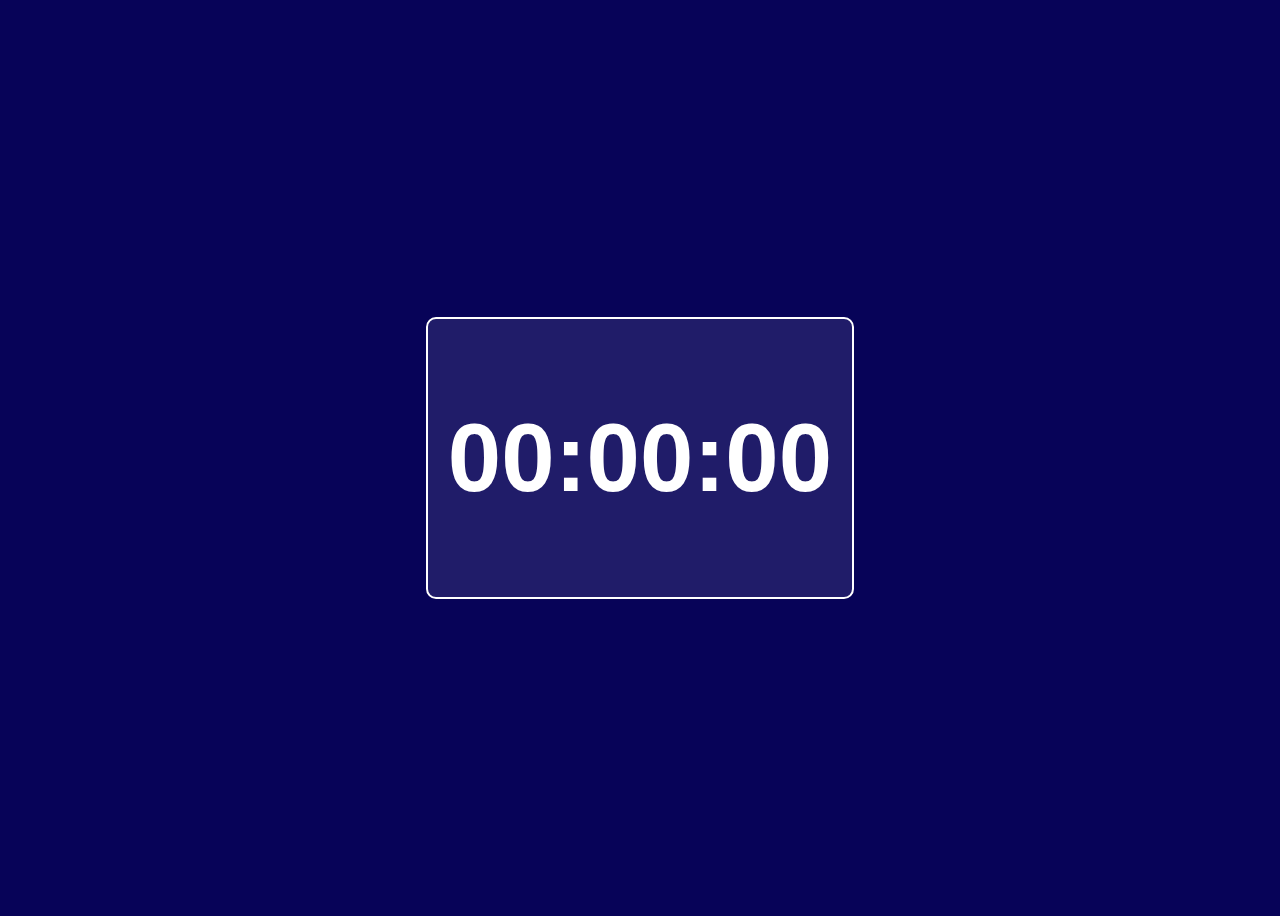
<file: 12_Project1/index.html>
<!DOCTYPE html>
<html lang="en">
<head>
  <meta charset="UTF-8">
  <meta name="viewport" content="width=device-width, initial-scale=1.0">
  <title>Document</title>
  <link rel="stylesheet" href="style.css">
</head>
<body>
  <div class="clock-container">
    <h1 class="clock">
      00:00:00
    </h1>
  </div>
  <audio src="12_Project_1_ticking-clock.mp3" class="sound" preload="auto"></audio>
  
  <script src="index.js"></script>
</body>
</html>
</file>
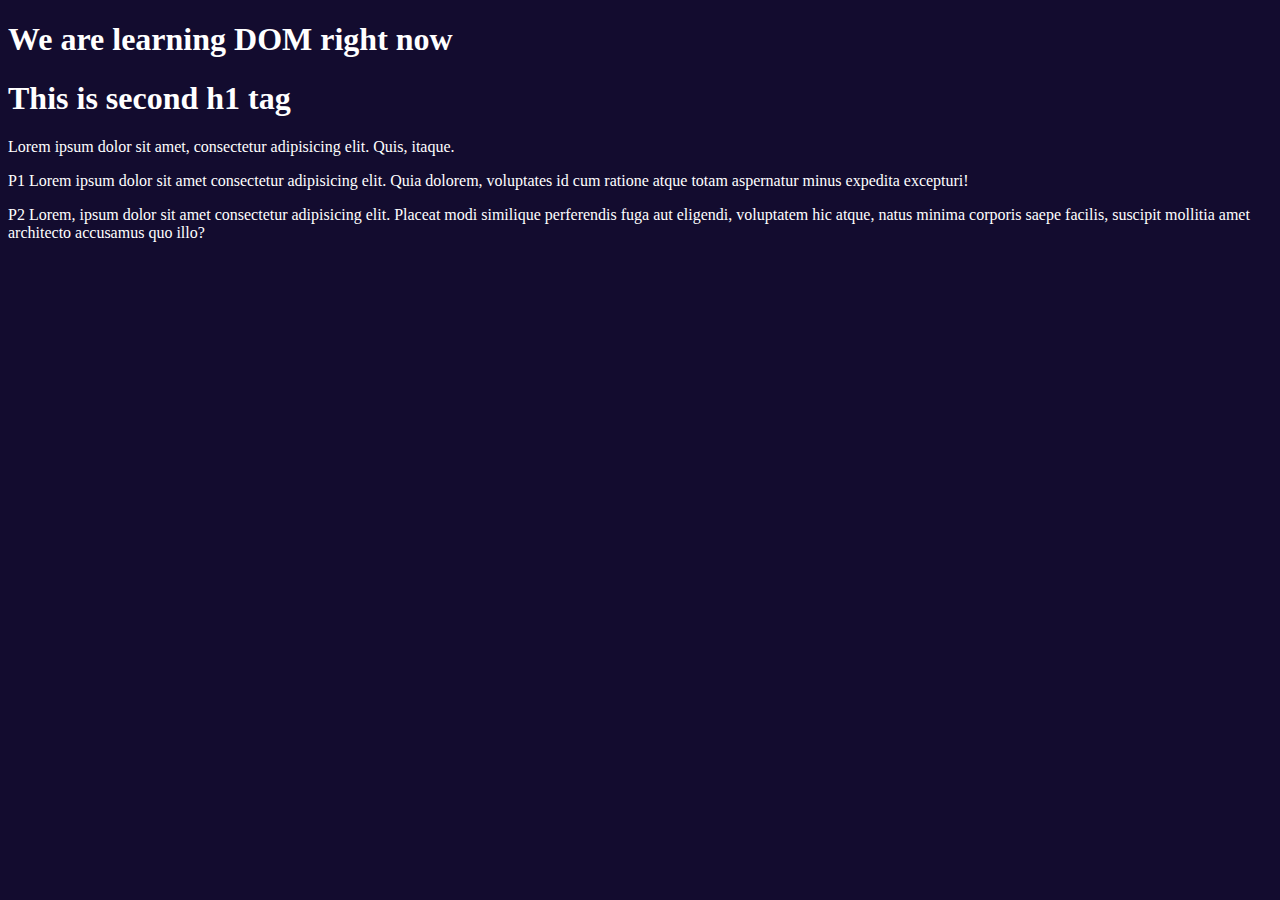
<file: 14_DOM/index.html>
<!DOCTYPE html>
<html lang="en">
<head>
  <meta charset="UTF-8">
  <meta name="viewport" content="width=device-width, initial-scale=1.0">
  <title>Document Object Model</title>
  <style>
    body{
      background-color: rgb(19, 12, 47);
      color: white;
    }
  </style>
</head>
<body>
  <h1 id="h1">We are learning DOM right now</h1>
  <h1 class="heading2">This is second h1 tag</h1>

  <p class="p">Lorem ipsum dolor sit amet, consectetur adipisicing elit. Quis, itaque.</p>
  <p class="p">P1 Lorem ipsum dolor sit amet consectetur adipisicing elit. Quia dolorem, voluptates id cum ratione atque totam aspernatur minus expedita excepturi!</p>
  <p class="p">P2 Lorem, ipsum dolor sit amet consectetur adipisicing elit. Placeat modi similique perferendis fuga aut eligendi, voluptatem hic atque, natus minima corporis saepe facilis, suscipit mollitia amet architecto accusamus quo illo?</p>

  <script>
    let el1 = document.getElementById("h1");
    let el2 = document.getElementsByTagName("h1");
    let el3 = document.getElementsByClassName("heading2");
    console.log(el1);
    console.log(el2);
    console.log(el3);

    let el4 = document.querySelector(".p");
    let el5 = document.querySelectorAll(".p");
    console.log(el4);
    console.log(el5);




  </script>
</body>
</html>
</file>
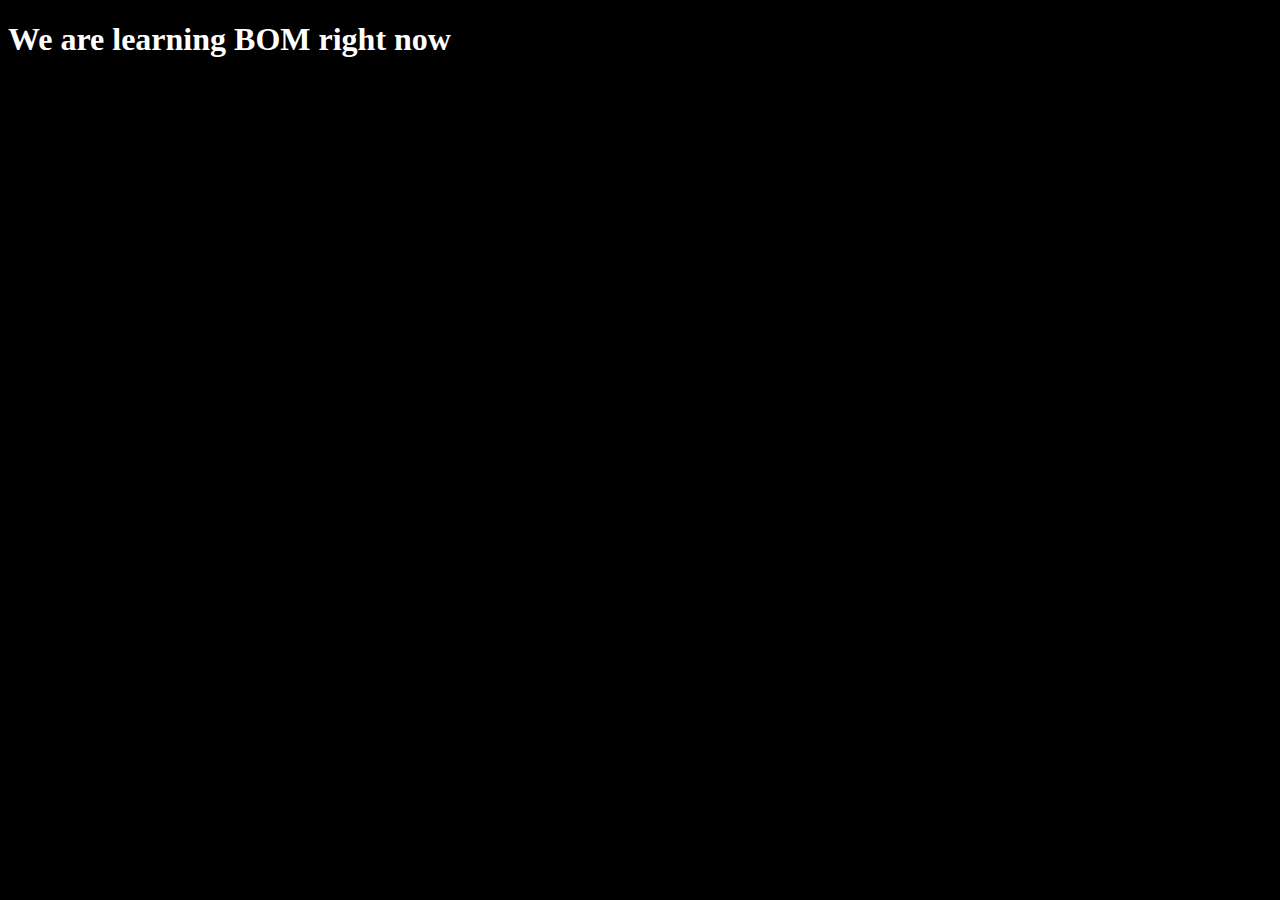
<file: 17_BOM/index.html>
<!DOCTYPE html>
<html lang="en">
<head>
    <meta charset="UTF-8">
    <meta name="viewport" content="width=device-width, initial-scale=1.0">
    <title>BOM</title>
    <style>
        body{
            background-color: black;
            color: white;
        }
    </style>
</head>
<body>
    <h1>We are learning BOM right now</h1>
 

    <script>

      // window // location.......
      alert("Alert!")
      let input1 = prompt("enter the number ")
      let input2 = prompt("enter the number ")
      console.log(input1,typeof(input1))
      console.log(input2,typeof(input2))

      let value = confirm("To proceed further click ok")
      console.log(value)

    </script>

    
</body>
</html>
</file>
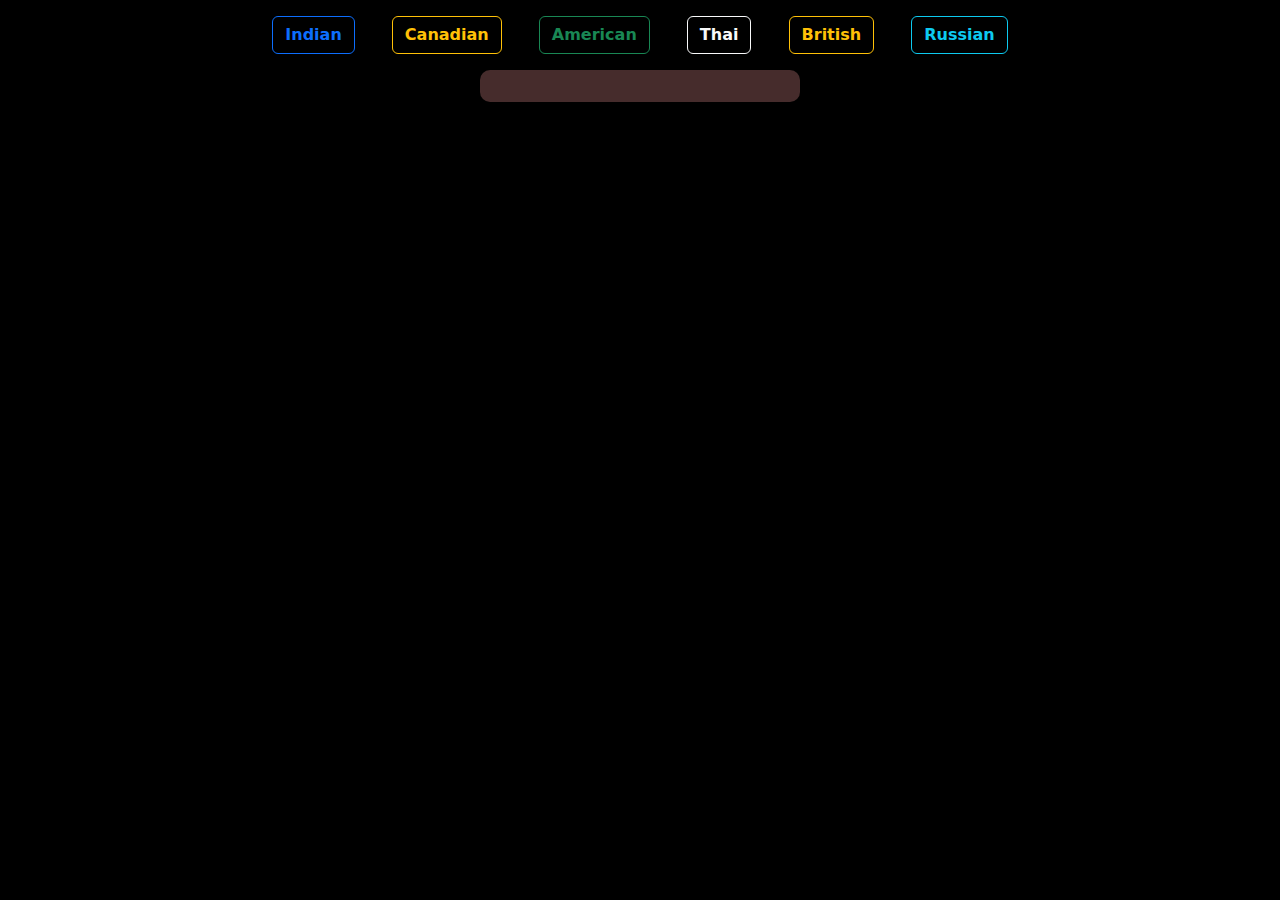
<file: 20_Project - 4 Food recipe/index.html>
<!DOCTYPE html>
<html lang="en">

<head>
    <meta charset="UTF-8">
    <meta name="viewport" content="width=device-width, initial-scale=1.0">
    <title>Food Recipe App</title>
    <link href="https://cdn.jsdelivr.net/npm/bootstrap@5.3.3/dist/css/bootstrap.min.css" rel="stylesheet"
        integrity="sha384-QWTKZyjpPEjISv5WaRU9OFeRpok6YctnYmDr5pNlyT2bRjXh0JMhjY6hW+ALEwIH" crossorigin="anonymous">
    <link rel="stylesheet" href="style.css">
</head>

<body class="bg-black text-light">
    <div class="container my-3 text-center">
        <button id="indian" type="button" class="btn btn-outline-primary mx-3">Indian</button>
        <button id="canadian" type="button" class="btn btn-outline-warning mx-3">Canadian</button>
        <button id="american" type="button" class="btn btn-outline-success mx-3">American</button>
        <button id="thai" type="button" class="btn btn-outline-light mx-3">Thai</button>
        <button id="british" type="button" class="btn btn-outline-warning mx-3">British</button>
        <button id="russian" type="button" class="btn btn-outline-info mx-3">Russian</button>

    </div>

    <div class="container text-center">
        <input type="text" id="search">
    </div>

    <div class="food">

    </div>
<script src="./index.js"></script>
</body>

</html>
</file>
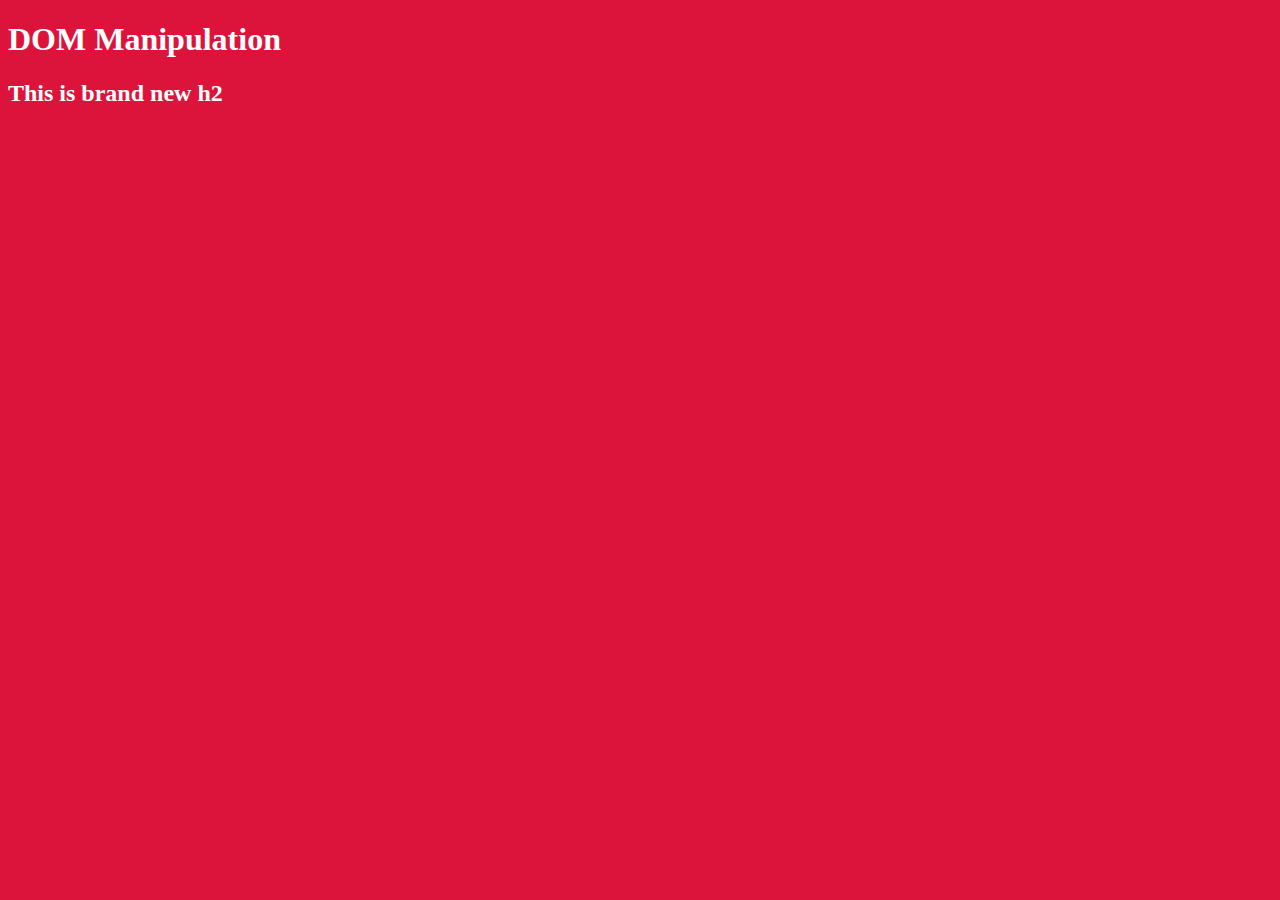
<file: 14_DOM/dom_manipulation.html>
<!DOCTYPE html>
<html lang="en">
<head>
  <meta charset="UTF-8">
  <meta name="viewport" content="width=device-width, initial-scale=1.0">
  <title>Dom Manipulation</title>
  <style>
    body{
      background-color: crimson;
      color: white;
    }
  </style>
</head>
<body>
  <div class="container">
    <h1>DOM Manipulation</h1>
  </div>
  
  <script>
    let h2 = document.createElement("h2");
    // h2.innerText = "This is brand new h2"
    // h2.setAttribute("class","test")
    // console.log(h2,"class name - ",h2.className)

    // // set id 
    // h2.setAttribute("id","t101")
    // console.log(h2,h2.getAttribute("id"))
    // h2.removeAttribute("class")
    // console.log(h2)

    h2.innerText = "This is brand new h2"

    let container = document.querySelector(".container")

    container.append(h2)
    container.prepend(h2)
    container.before(h2)
    container.after(h2)
    // container.remove()

  </script>
</body>
</html>
</file>
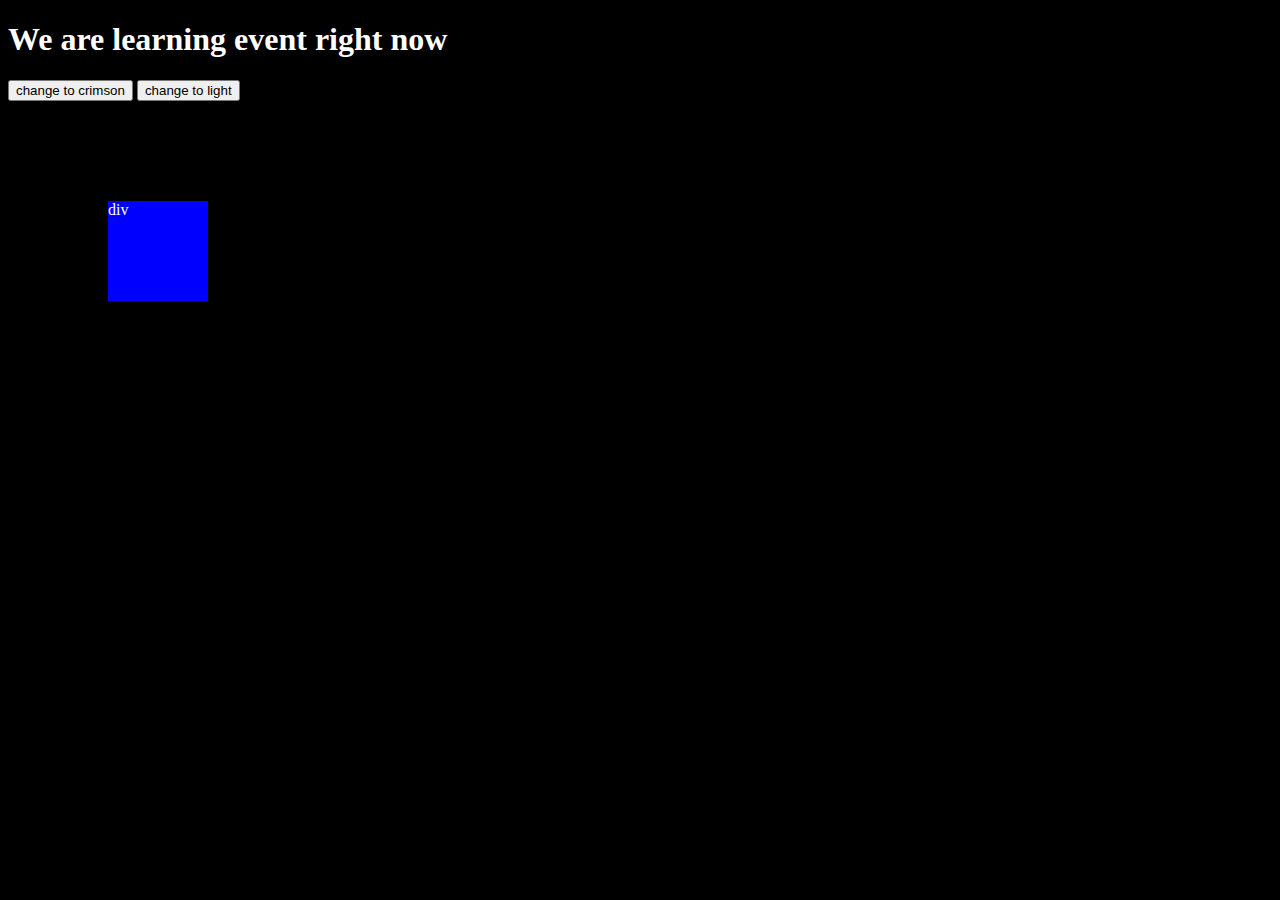
<file: 14_DOM/event.html>
<!DOCTYPE html>
<html lang="en">
<head>
  <meta charset="UTF-8">
  <meta name="viewport" content="width=device-width, initial-scale=1.0">
  <title>Event</title>
  <style>
    body {
        background-color: black;
        color: white;
    }

    div {
        background-color: blue;
        height: 100px;
        width: 100px;
        margin: 100px;
    }
</style>
</head>
<body>
  <h1>We are learning event right now </h1>
  <button id="btn1">change to crimson </button>
  <button id="btn2">change to light</button>

  <div onmouseover="bgChange1()" onmouseleave="bgChange2()">
    div
  </div>

  <script>
    let bt1 = document.querySelector("#btn1")
    let bt2 = document.querySelector("#btn2")

    bt1.addEventListener('click',(event)=>{
      document.body.style.backgroundColor = "crimson"
      document.body.style.color = "white"
      console.log(event.type)
      console.log(event.target)

    })

    bt2.addEventListener('mouseover',()=>{
      document.body.style.backgroundColor = "white"
      document.body.style.color = "black"
      console.log(event.type)
      console.log(event.target)
    })


    let bgChange1 = ()=>{
      const div = document.querySelector("div")
      div.style.backgroundColor = "magenta"
      
    }

    let bgChange2 = ()=>{
      const div = document.querySelector("div")
      div.style.backgroundColor = "red";
    }

  </script>
  
</body>
</html>
</file>
<file: 12_Project1/style.css>
body{
  background-color: rgb(7, 3, 88);
  color : white;
  height: 100vh;
  display: flex;
  justify-content: center;
  align-items: center;
  font-family: Arial, Helvetica, sans-serif;
}

body::-webkit-scrollbar {
  display: none;
}

.clock-container{
  text-align: center;
  font-size: 48px;
  border: 2px solid white;
  padding: 20px;
  border-radius: 10px;
  background-color: rgba(255,255,255,0.1);
}
</file>
<file: 20_Project - 4 Food recipe/style.css>
button{
  font-weight: bold !important;
}

input{
  width: 20rem;
  background-color: rgb(70, 44, 44);
  border: none;
  color: white;
  padding: 4px;
  border-radius: 10px;
}
input:focus{
  outline: none;
}
.food{
  display: flex;
  justify-content: center;
  align-items: center;
  flex-wrap: wrap;
  gap: 2rem;
  margin: 2rem;
}

body::-webkit-scrollbar{
  display: none;
}
</file>
